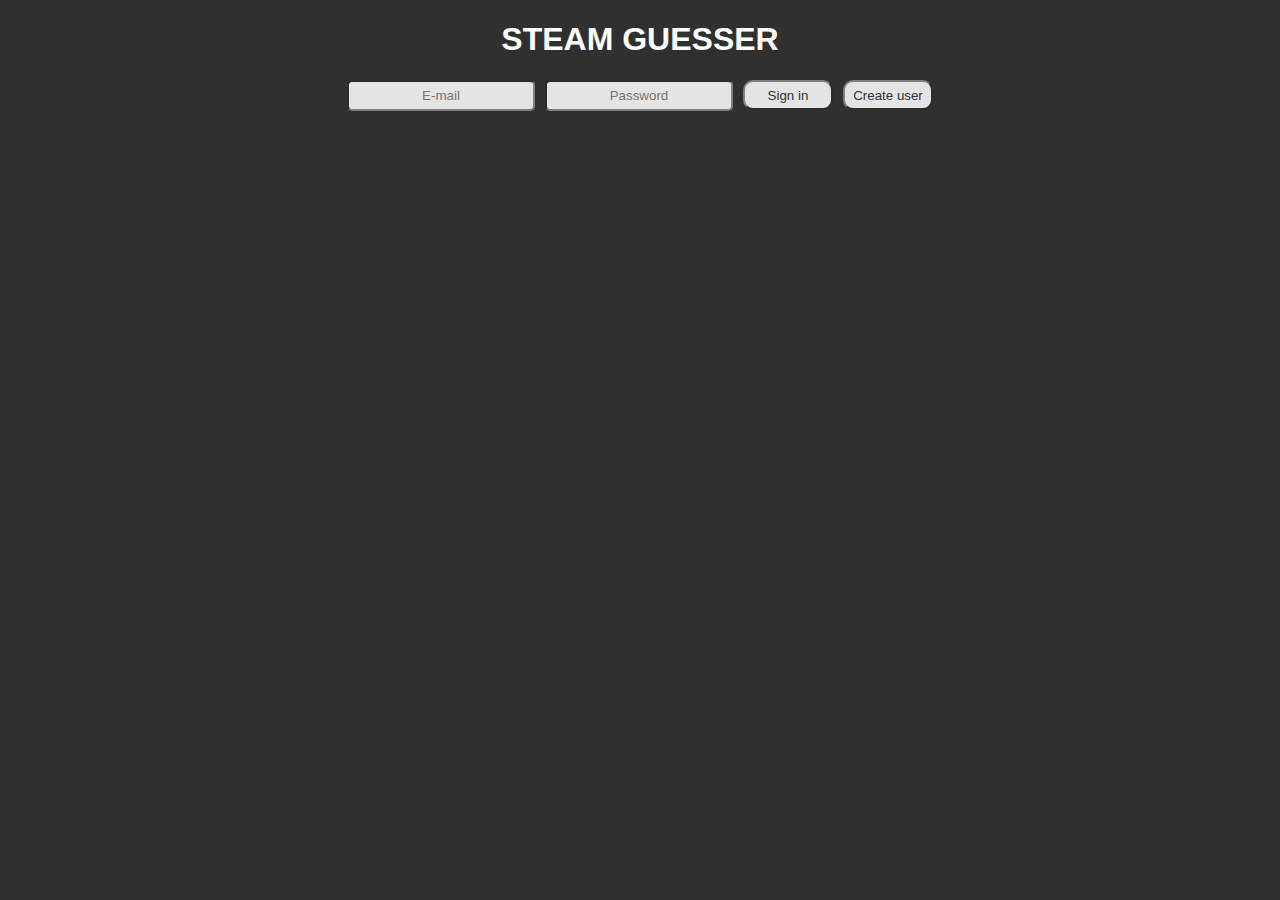
<file: public/index.html>
<!DOCTYPE html>
<html lang="en">
<head>
    <meta charset="UTF-8">
    <meta name="viewport" content="width=device-width, initial-scale=1.0">
    <title>Home page</title>
    <link rel="stylesheet" href="style.css">
</head>
<body>
    <h1 id="title">STEAM GUESSER</h1>

    <div id="options">
        <input id="email" placeholder="E-mail" autocomplete="off"/>
        <input id="password" placeholder="Password" autocomplete="off"/>
        <button>Sign in</button>
        <button>Create user</button>
    </div>
</body>
</html>
</file>
<file: public/style.css>
body {

    background-color: rgb(48, 48, 48);
    font-family: Arial, Helvetica, sans-serif;

}

H1 {

    color: white;

}

#title {

    display: flex;
    align-items: center;
    justify-content: center;

}

#options {

    display: flex;
    align-items: center;
    justify-content: center;
    gap: 10px;

}

#password {
    flex-direction: column;
}

/* BUTTONS */

button {

    height: 30px;
    width: 90px;
    background-color: rgb(228, 228, 228);
    border-radius: 10px;
    border-color: gray;

    color: rgb(49, 49, 49);

}

button:hover {

    background-color: rgb(255, 255, 255);
    border-color: black;

}

/* INPUT */

input {

    height: 25px;
    width: 180px;

    border-radius: 5px;
    text-align: center;

    background-color: rgb(228, 228, 228);
    border-color: gray;

}

::placeholder {

    color: rgb(117, 117, 117);

}
</file>
